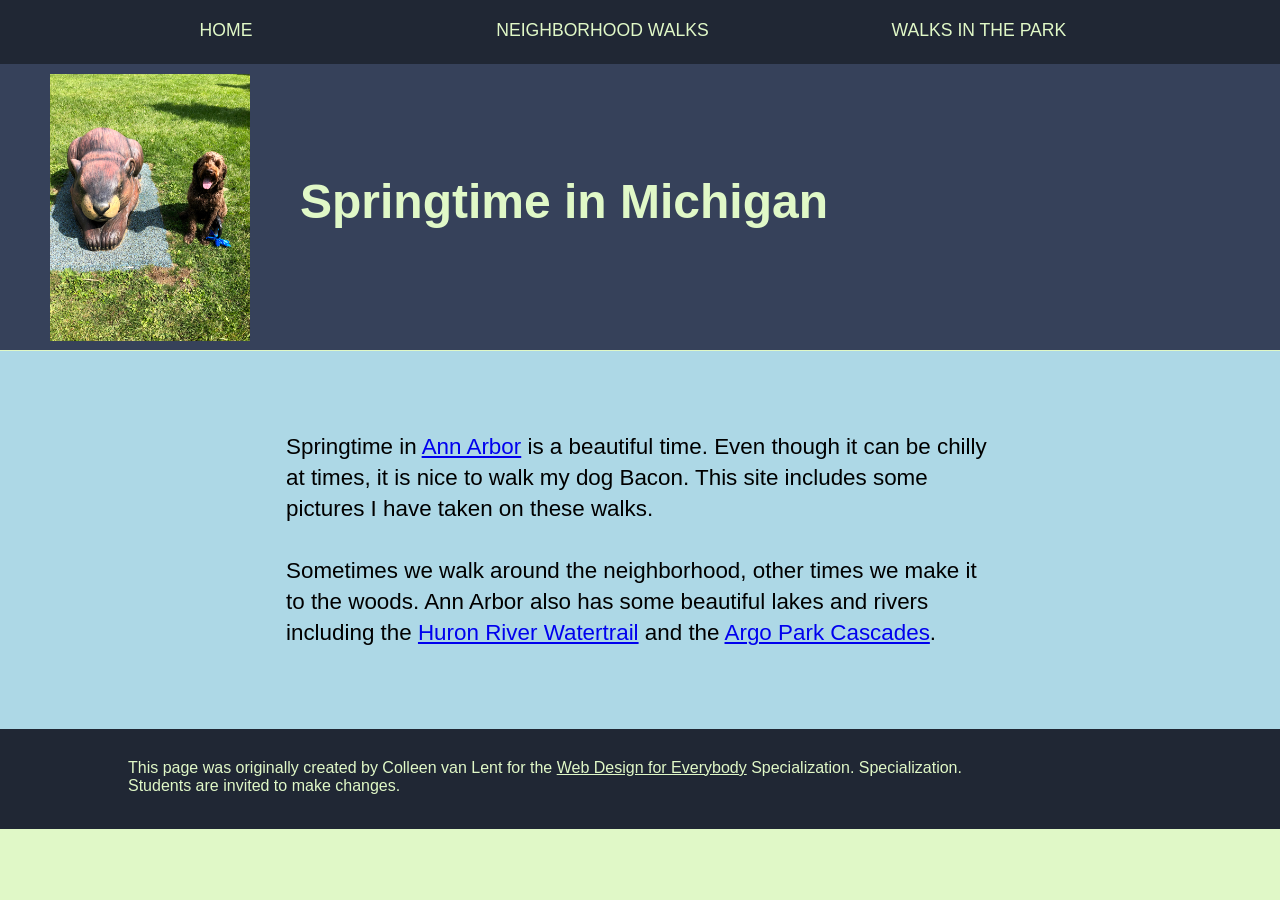
<file: index.html>
<!DOCTYPE html>
<html lang="en">

<head>
  <meta charset="utf-8">
  <meta name="viewport" content="width=device-width">
  <title>Springtime In Michigan</title>
  <!-- You will need to link to the CSS file -->
  <link rel="stylesheet" href="css/style.css">
</head>

<body>
  <header>
    <nav>
      <ul>
        <li><a href="index.html">Home</a></li>
        <li><a href="neighborhood.html">Neighborhood Walks</a></li>
        <li><a href="parks.html">Walks in the Park</a></li>
      </ul>
    </nav>
    <img src="images/BaconGallupPark.jpg" width="200" alt="Brown Labradoodle sitting next to a statue.">
    <h1>Springtime in Michigan</h1>
  </header>

  <main>
    <p>Springtime in <a href="https://www.michigan.org/city/ann-arbor" target="_blank">Ann Arbor</a> is a beautiful
      time. Even though
      it can be chilly at times, it is nice to walk my dog Bacon. This site includes some pictures I have taken on
      these walks. </p>

    <p>Sometimes we walk around the neighborhood, other times we make it to the woods. Ann Arbor also has some
      beautiful lakes and rivers including the <a
        href="https://www.annarbor.org/things-to-do/recreation-outdoors/huron-river/" target="_blank">Huron River
        Watertrail</a> and
      the <a href="https://www.a2gov.org/departments/Parks-Recreation/parks-places/argo/pages/default.aspx"
        target="_blank">Argo Park
        Cascades</a>.</p>

  </main>
  <footer>
    <p>This page was originally created by Colleen van Lent for the <a
        href="https://www.coursera.org/specializations/web-design" target="_blank"> Web Design for Everybody</a>
      Specialization.
      Specialization.<br>
      Students are invited to make changes.</p>
  </footer>

</body>

</html>
</file>
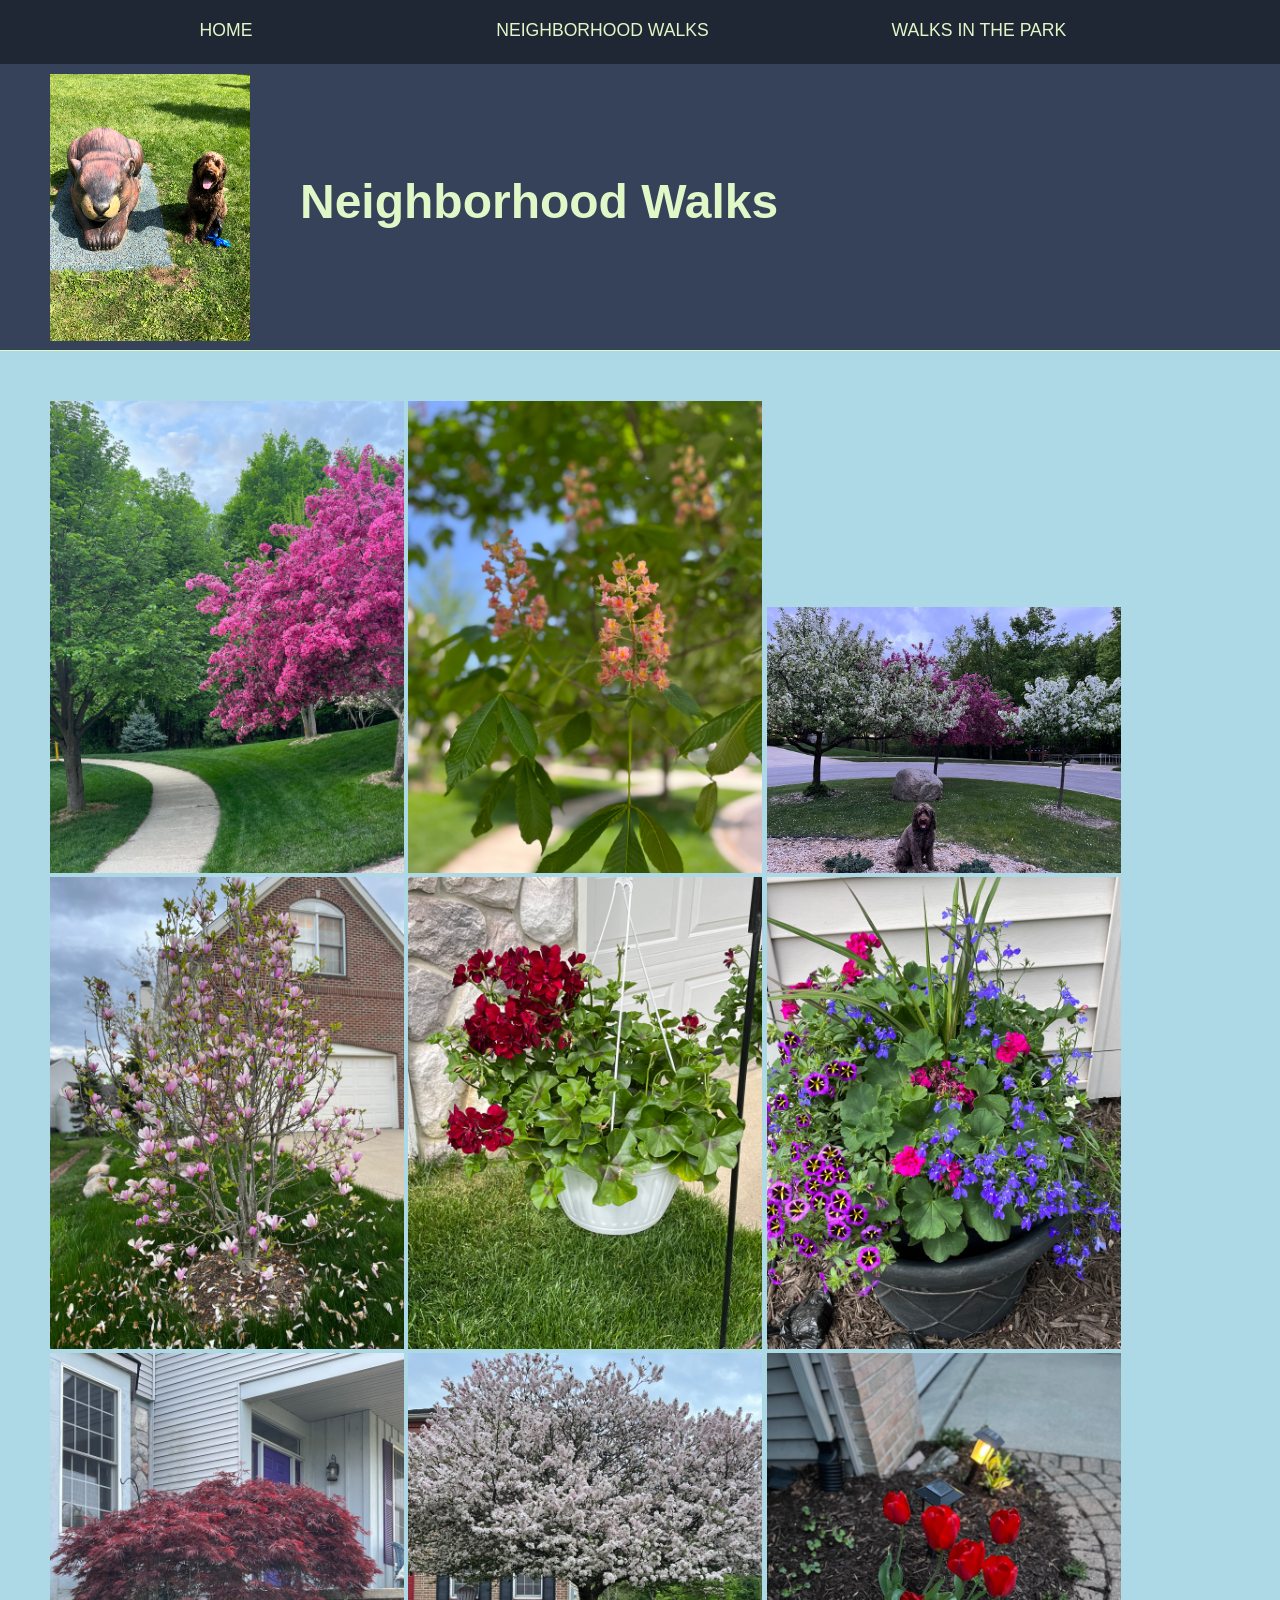
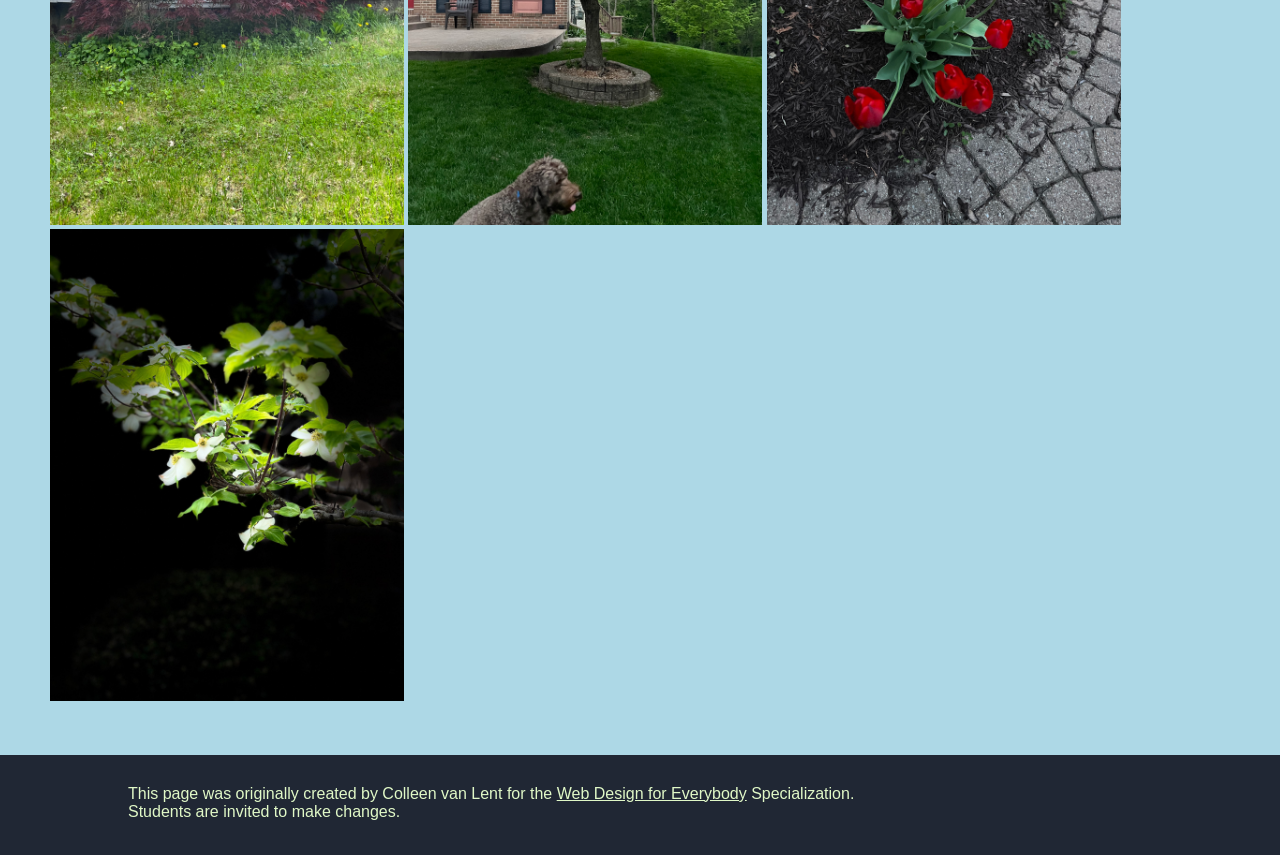
<file: neighborhood.html>
<!DOCTYPE html>
<html lang="en">

<head>
  <meta charset="utf-8">
  <meta name="viewport" content="width=device-width">
  <title>Neighborhood Walk</title>
  <link rel="stylesheet" href="css/style.css">
</head>

<body>
  <header>
    <nav>
      <ul>
        <li><a href="index.html">Home</a></li>
        <li><a href="neighborhood.html">Neighborhood Walks</a></li>
        <li><a href="parks.html">Walks in the Park</a></li>
      </ul>
    </nav>
    <img src="images/BaconGallupPark.jpg" width="200" alt="Brown Labradoodle sitting next to a statue.">
    <h1>Neighborhood Walks</h1>
  </header>
  <main>
    <div>
      <img src="images/bend_in_the_road.png"
        alt="a purple tree stands in contrast to the green leaved trees along a bend in the road" width="100">
      <img src="images/pink_blossoms.png" alt="small pink blossoms on an otherwise green leaved tree" width="100">
      <img src="images/blooming_trees.png" alt="brown labradoodle sitting in front of white and purple blooming  trees"
        width="100">
      <img src="images/falling_petals.png" alt="a purple tulip tree that is beginning to shed its petals" width="100">
      <img src="images/hanging_plants.png" alt="red and green plants in a decorative hanging basket" width="100">
      <img src="images/potted_plants.png" alt="a decorative planter with a variety of brightly colored plants "
        width="100">
      <img src="images/red_maple.png" alt="a small Japanese maple tree in front of a putple door" width="100">
      <img src="images/tree_with_white_blooms.png"
        alt="brown labradoodle sitting in front of tree blooming with white petals" width="100">
      <img src="images/tulips.png" alt="bright red tulips in front of a garden light" width="100">
      <img src="images/white_buds_on_tree.png" alt="artsy shot of white blooms on a green tree with a dark background"
        width="100">
    </div>
  </main>
  <footer>
    <p>This page was originally created by Colleen van Lent for the <a
        href="https://www.coursera.org/specializations/web-design" target="_blank"> Web Design for Everybody</a> Specialization.<br>
      Students are invited to make changes.</p>
  </footer>

</body>

</html>
</file>
<file: css/style.css>
body {
  font-family: 'Segoe UI', Tahoma, Geneva, Verdana, sans-serif;
  /* font-size: 150%; */
  font-size: 16px;
  background-color: #E0F8C7;
  margin: 0;

}

header {
  background-color: #36415A;
  color: #E0F8C7;
  height: 350px;
}

header img {
  float: left;
  margin: 10px 50px;
}

header h1 {
  margin-top: 110px;
}

h1 {
  font-size: 3rem;
}

nav {
  background-color: #202734;
  height: 4rem;
}

nav ul {
  margin: 0;
  padding-top: 20px;
}

nav li {
  display: inline-block;
  text-transform: uppercase;
  width: 30%;
  text-align: center;
}

nav a {
  color: #E0F8C7;
  text-decoration: none;
  font-size: 1.1rem;
}

main {
  background-color: lightblue;
  clear: both;
  margin: 0 auto;
  padding: 50px;
}

main p {
  font-size: 1.4rem;
  width: 60%;
  line-height: 1.4;
  margin: 30px auto;
}

main div img {
  width: 30%;
}

footer {
  background-color: #202734;
  height: 100px;
  margin: 0;
  color: #E0F8C7;
}

footer p {
  margin: 0;
}

footer p {
  width: 80%;
  margin: 0 auto;
  padding-top: 30px;
}

footer a {
  color: #E0F8C7;
}
</file>
